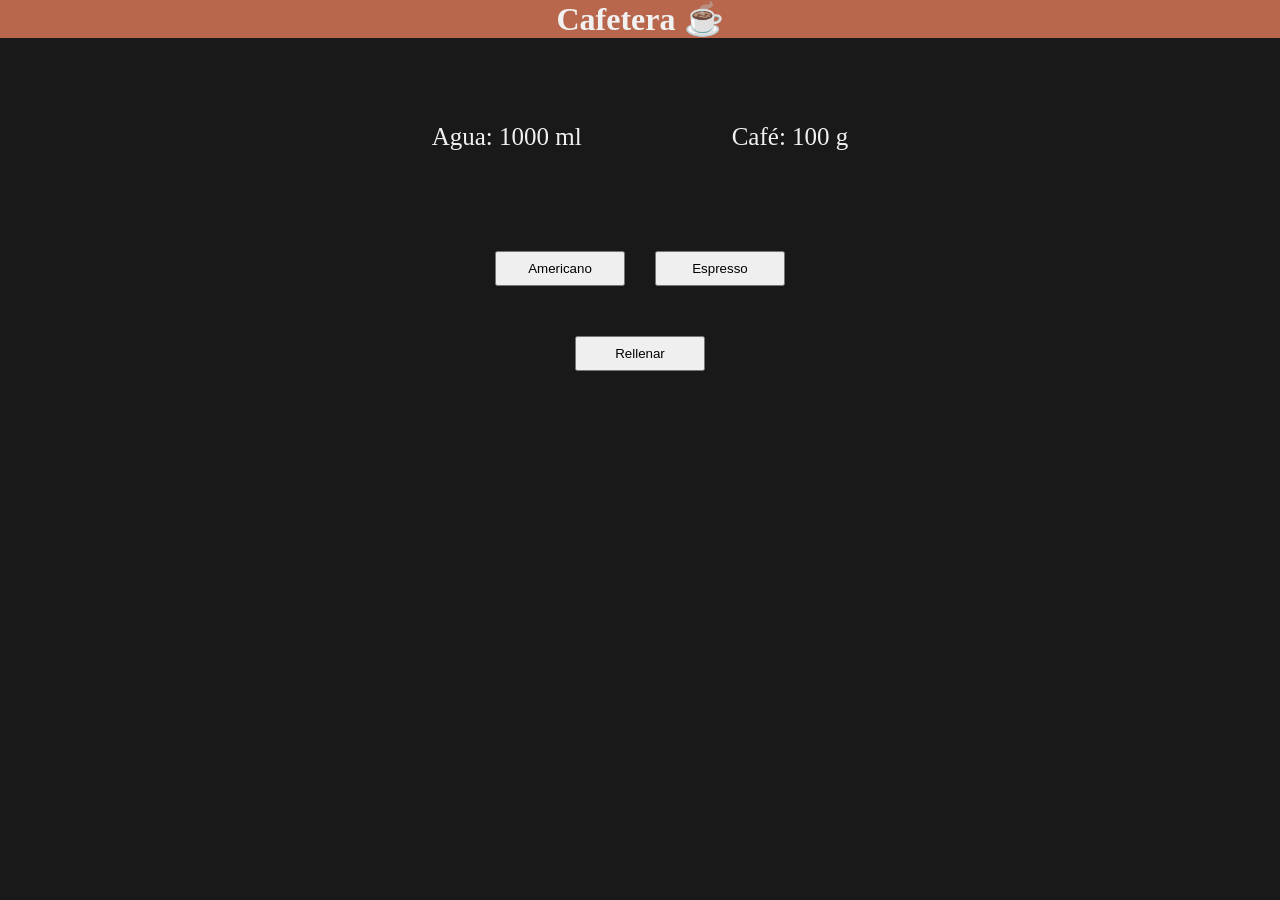
<file: cafetera/index.html>
<!DOCTYPE html>
<html lang="es">
<head>
    <meta charset="UTF-8">
    <meta name="viewport" content="width=device-width, initial-scale=1.0">
    <title>Cafetera</title>
    <link rel="stylesheet" href="style.css">
    <script src="app.js" defer></script>
    <link rel="shortcut icon" href="https://cdn-icons-png.flaticon.com/512/5978/5978671.png" type="image/x-icon">
    
</head>
<body>

    <header>
        <h1>Cafetera ☕️</h1>
    </header>


    <main>


        <div class="medidas">
            <p>Agua: <span class="medidaAgua">1000</span> ml</p>
            <p>Café: <span class="medidaCafe">100</span> g</p>
        </div>

        <div class="btnsBebidas">
            <button id="btnAmericano">Americano</button>
            <button id="btnEspresso">Espresso</button>
        </div> 
        
        <div class="botonRellenar">
            <button id="btnRellenar">Rellenar</button>
        </div>

        <div class="lista">
            <ul class="contenedorListas">

            </ul>
        </div>

    </main>

</body>
</html>
</file>
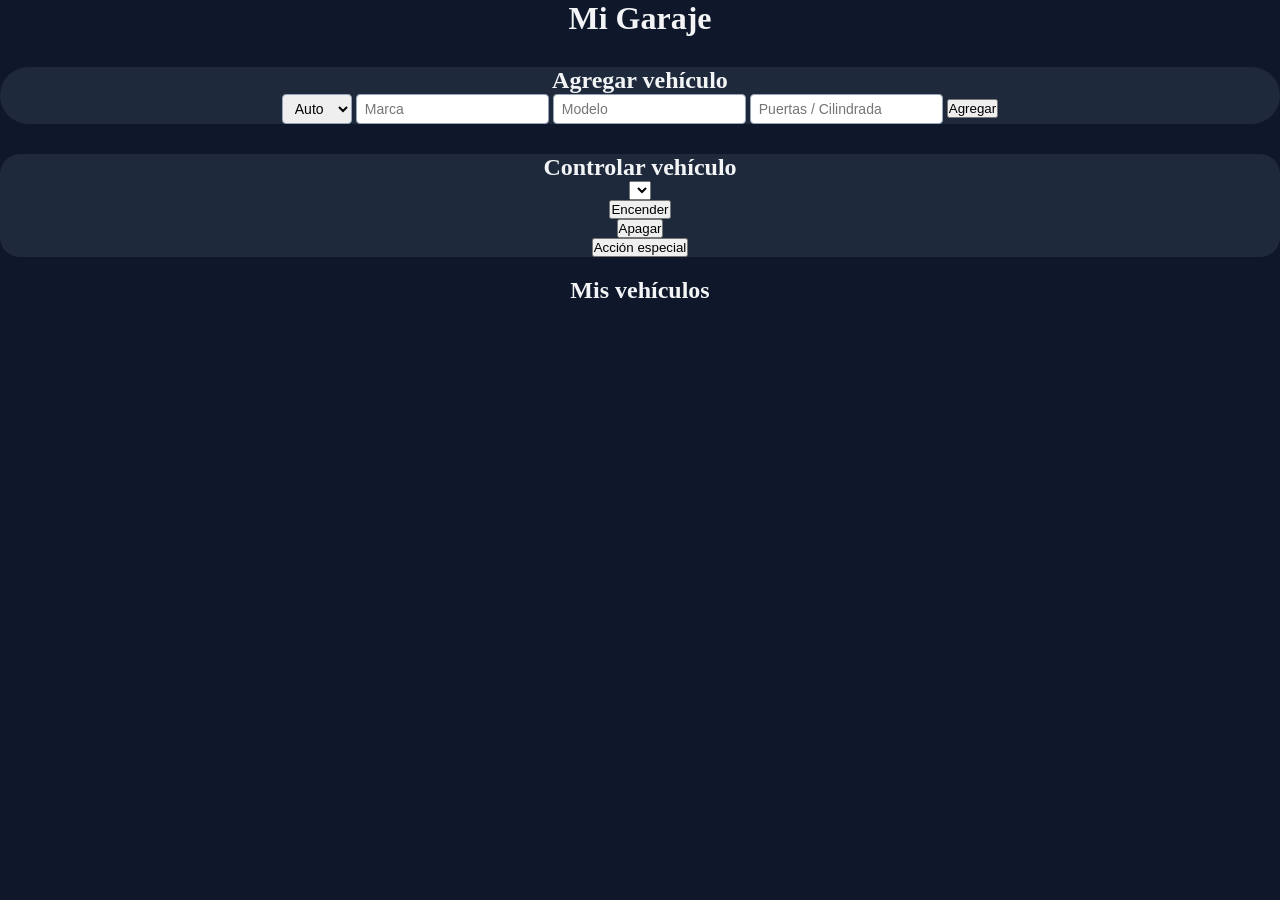
<file: garaje/index.html>
<!DOCTYPE html>
<html lang="es">
<head>
    <meta charset="UTF-8">
    <meta name="viewport" content="width=device-width, initial-scale=1.0">
    <link rel="stylesheet" href="style.css">
    <script src="app.js" defer></script>
    <link rel="shortcut icon" href="https://cdn-icons-png.flaticon.com/512/887/887184.png" type="image/x-icon">
    <title>Garaje</title>
</head>
<body>
    <header>
        <h1>Mi Garaje</h1>
    </header>

    <main>
        <section class="agregarVehiculo">
            <h2>Agregar vehículo</h2>
            <form id="formAgregar">
                <select id="selectAgregar">
                    <option value="auto">Auto</option>
                    <option value="moto">Moto</option>
                </select>
                <input id="inputMarca" type="text" placeholder="Marca">
                <input id="inputModelo"  type="text" placeholder="Modelo">
                <input id="inputExtra" type="number" placeholder="Puertas / Cilindrada">
                <button type="submit">Agregar</button>
            </form>
        </section>

        <section class="controlarVehiculo">
            <h2>Controlar vehículo</h2>
            <select id="selectControlar"></select>

            <button id="btnEncender" type="button">Encender</button>
            <button id="btnApagar"  type="button">Apagar</button>
            <button id="btnAccion"  type="button">Acción especial</button>
        </section>


        <section class="misVehiculos">
            <h2>Mis vehículos</h2>
            <ul id="listaVehiculos"></ul>
        </section>

        <p id="mensajeFinal"> </p>
    </main>
</body>
</html>
</file>
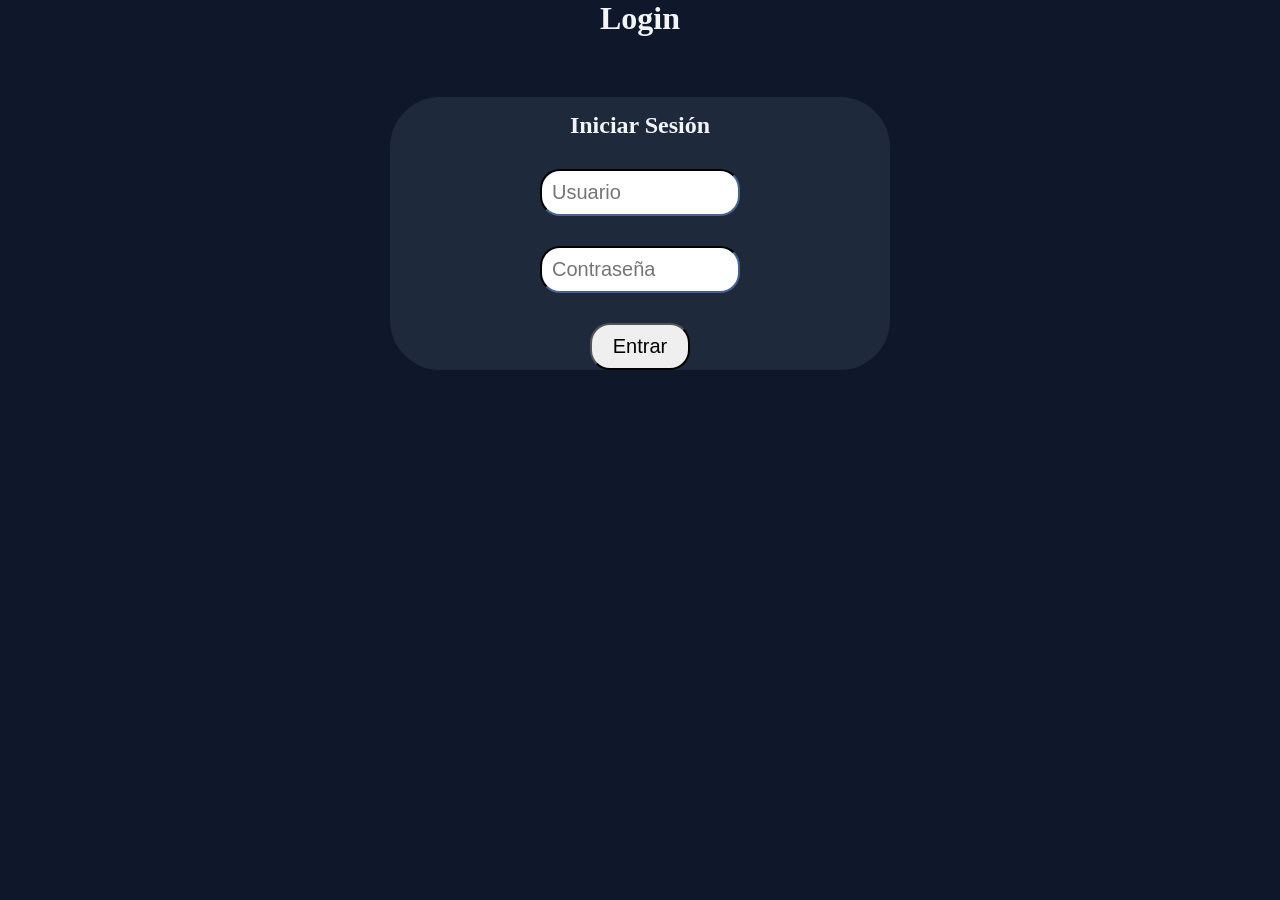
<file: login/index.html>
<!DOCTYPE html>
<html lang="es">
<head>
    <meta charset="UTF-8">
    <meta name="viewport" content="width=device-width, initial-scale=1.0">
    <title>Login</title>
    <link rel="stylesheet" href="style.css">
    <script src="app.js" defer></script>
    <link rel="shortcut icon" href="https://cdn-icons-png.flaticon.com/512/295/295128.png" type="image/x-icon">

</head>
<body>

    <header>
        <h1 class="tituloPrincipal">Login</h1>
    </header>


    <!-- seccion numero 1  -->
    <main>
        <section class="cajaUno">
            <form class="formLogin">
                <h2 class="subtitulo">Iniciar Sesión</h2>
                <input id="inputUsuario" type="text" placeholder="Usuario">
                <input  id="inputPassword" type="password" placeholder="Contraseña">
                <button id="btnEntrar" type="submit">Entrar</button>
            </form>
        </section>

        <!-- seccion numero 2  -->

        <section class="cajaDos oculto">
            <form class="formLogin2">
                <h2 id="bienvenida"></h2>
                <h2 class="segundoSubtitulo">Cambiar contraseña</h2>
                <input id="inputActual" type="password" placeholder="Contraseña actual">
                <input  id="inputNueva" type="password" placeholder="Nueva contraseña">
                <button id="btnCambiar" type="submit">Cambiar</button>
            </form>
        </section>

        <p class="mensajeFinal"> </p>

    </main>




</body>
</html>
</file>
<file: cafetera/style.css>
* {
    margin: 0;
    padding: 0;
    box-sizing: border-box;
}


h1{
    display: flex;
    justify-content: center;
    align-items: center;
    /* color: #8f4444; */
    color: #f1f1f1;
    background-color:#b9674c;
}

body{
    background-color: #191919;
}

p{
    color: #f1f1f1;
}

.medidas{
    margin-top: 85px;
    display: flex;
    justify-content: center;
    align-items: center;
    gap: 150px;
    font-size: 25px;
}

.btnsBebidas{
    margin-top: 100px;
    display: flex;
    justify-content: center;
    align-items: center;
    gap: 30px;
}

.btnsBebidas button {
    height: 35px;
    width: 130px;
}


.botonRellenar{
    margin-top: 50px;
    display: flex;
    justify-content: center;
    align-items: center;
}

.botonRellenar button{
    height: 35px;
    width: 130px;
}


.lista{
    color: #f1f1f1;
    margin-top: 150px;
    font-size: 25px;
    display: flex;
    justify-content: center;
}

.lista ul {
    list-style: none;
    padding-left: 0;
}
</file>
<file: garaje/style.css>
* {
    margin: 0;
    padding: 0;
    box-sizing: border-box;
}

body{
    background-color: #0f172a;
}


h1{
    display: flex;
    justify-content: center;
    align-items: center;
    color:#f3f4f6 ;
}


.agregarVehiculo{
    display: flex;
    justify-content: center;
    align-items: center;
    flex-direction: column;
    margin-top: 30px;
    color: #f3f4f6;
    background-color: #1e293b;
    border-radius: 30px;
}


.controlarVehiculo{
    display: flex;
    justify-content: center;
    align-items: center;
    flex-direction: column;
    margin-top: 30px;
    color: #f3f4f6;
    background-color: #1e293b;
    border-radius: 20px;
}


.agregarVehiculo select,
.agregarVehiculo input {
    height: 30px;
    padding: 0 8px;
    font-size: 14px;
    border: 1px solid #94a3b8;
    border-radius: 4px;
    vertical-align: middle;
}

.misVehiculos{
    display: flex;
    justify-content: center;
    align-items: center;
    color: #f3f4f6;
    margin-top: 20px;
    flex-direction: column;
}

#mensajeFinal{
    color: #f3f4f6;
}
</file>
<file: login/style.css>
*{
    margin: 0;
    padding: 0;
    box-sizing: border-box;
}

.tituloPrincipal{
    display: flex;
    justify-content: center;
    align-items: center;
    color: #f3f4f6;
}

body{
    background-color: #0f172a;
}


.formLogin{
    display: flex;
    flex-direction: column;
    justify-content: center;
    align-items: center;
    gap: 30px;
}


.cajaUno{
    display: flex;
    justify-content: center;
    margin-top: 60px;
    background-color:#1e293b ;
    max-width: 500px; margin: 60px auto;
    border-radius: 50px;
}

h2{
    color: #f3f4f6;
    margin-top: 15px;
}

#bienvenida{
    color: #f3f4f6;
    font-size: 32px;
    margin-top: 25px;
}

.formLogin input {
    width: 200px;
    padding: 10px 10px;
    font-size: 20px;
    border-radius: 20px;
    border-color: #1e293b;
}

#btnEntrar{
    width: 100px;
    padding: 10px 10px;
    font-size: 20px;
    border-radius: 20px;
}

/* segunda seccion  */

.formLogin2{
    display: flex;
    flex-direction: column;
    justify-content: center;
    align-items: center;
    gap: 30px;
}


.cajaDos{
    display: flex;
    justify-content: center;
    margin-top: 60px;
    background-color:#1e293b ;
    max-width: 500px; margin: 60px auto;
    border-radius: 50px;
}


.formLogin2 input {
    width: 200px;
    padding: 10px 10px;
    font-size: 20px;
    border-radius: 20px;
    border-color: #1e293b;
}


#btnCambiar{
    width: 100px;
    padding: 10px 10px;
    font-size: 20px;
    border-radius: 20px;
}



.oculto{
    display: none;
}

.mensajeFinal{
    display: flex;
    justify-content: center;
    align-items: center;
    margin-top: 50px;
    font-size: 25px;
    color: #f3f4f6;
}
</file>
